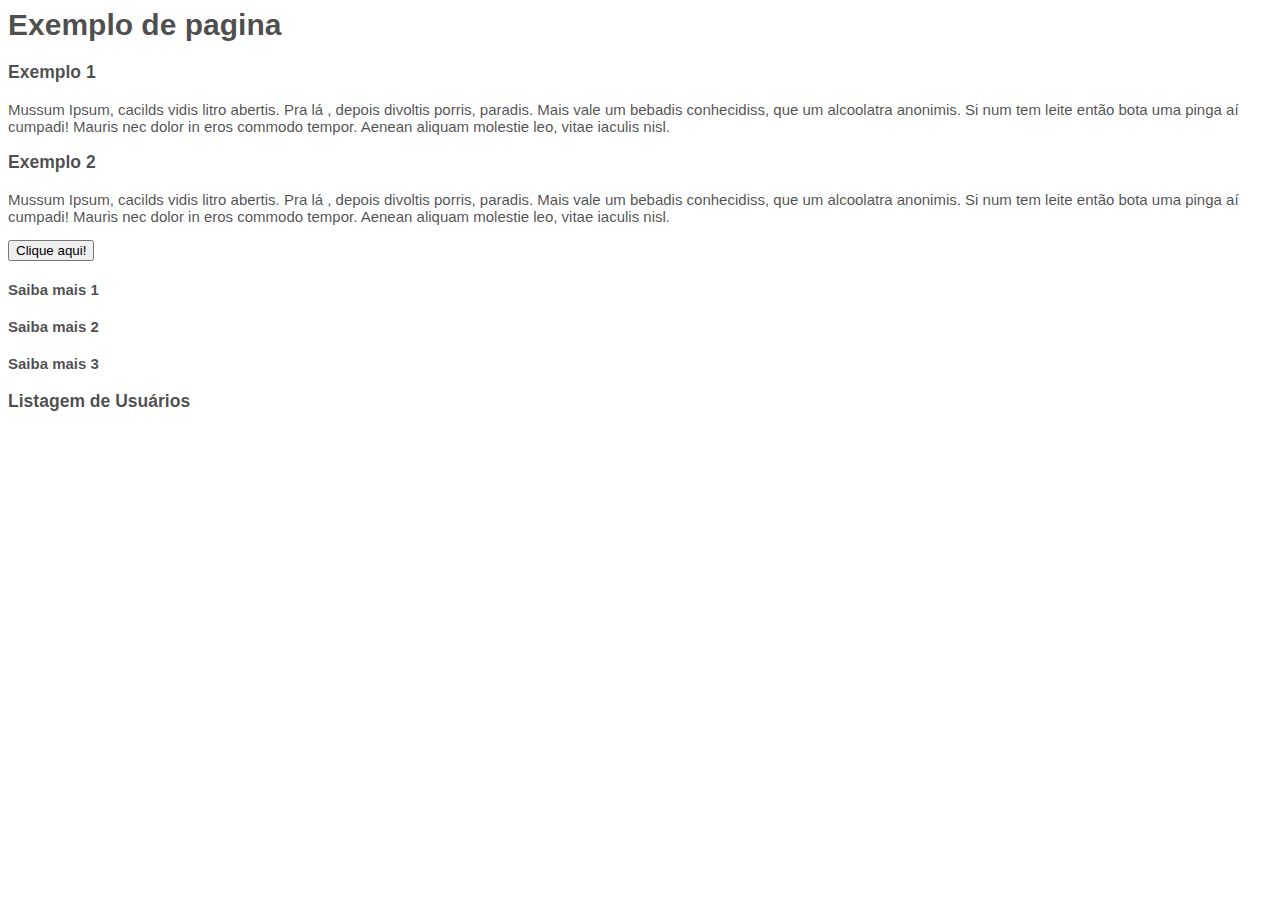
<file: index.html>
<html>
    <head>
        <title>.: By CH :.</title>
        <link rel="stylesheet" href="https://stackpath.bootstrapcdn.com/bootstrap/4.5.0/css/bootstrap.min.css" integrity="sha384-9aIt2nRpC12Uk9gS9baDl411NQApFmC26EwAOH8WgZl5MYYxFfc+NcPb1dKGj7Sk" crossorigin="anonymous">
        <link rel="stylesheet" href="estilo.css">
        <script type="text/javascript" src="script.js"></script>
    </head>
    <body onload="buscarUsuarios();">
        <div class="container">
            <div class="row">
                <div class="col-md-12"> 
                    <h1 id="titulo"> Exemplo de pagina </h1>
                </div>

            </div>

            <div class="row">
                <div class="col-md-6">
                    <h3>Exemplo 1</h3>
                    <p>Mussum Ipsum, cacilds vidis litro abertis. Pra lá , depois divoltis porris, paradis. Mais vale um bebadis conhecidiss, que um alcoolatra anonimis. Si num tem leite então bota uma pinga aí cumpadi! Mauris nec dolor in eros commodo tempor. Aenean aliquam molestie leo, vitae iaculis nisl.</p>
                </div>
                <div class="col-md-6">
                    <h3>Exemplo 2</h3>

                    <p>Mussum Ipsum, cacilds vidis litro abertis. Pra lá , depois divoltis porris, paradis. Mais vale um bebadis conhecidiss, que um alcoolatra anonimis. Si num tem leite então bota uma pinga aí cumpadi! Mauris nec dolor in eros commodo tempor. Aenean aliquam molestie leo, vitae iaculis nisl.</p>
                    <button class="btn btn-primary" id="mybtn" onclick="mudaTexto();">Clique aqui!</button>
                </div>

            </div>

            <div class="row">
                <div class="col-md-4">
                    <h4>Saiba mais 1</h4>

                </div>
                <div class="col-md-4">
                    <h4>Saiba mais 2</h4> 

                </div>
                <div class="col-md-4">
                    <h4>Saiba mais 3</h4>

                </div>

            </div>

            <div class="row">
                <div class="col-md-12">
                    <h3>Listagem de Usuários</h3>
                </div>
            </div>

            <div class="row">
                <div class="col-md-12" id="resultado">

                </div>
            </div>


        </div>
        <script src="https://code.jquery.com/jquery-3.5.1.slim.min.js" integrity="sha384-DfXdz2htPH0lsSSs5nCTpuj/zy4C+OGpamoFVy38MVBnE+IbbVYUew+OrCXaRkfj" crossorigin="anonymous"></script>
        <script src="https://cdn.jsdelivr.net/npm/popper.js@1.16.0/dist/umd/popper.min.js" integrity="sha384-Q6E9RHvbIyZFJoft+2mJbHaEWldlvI9IOYy5n3zV9zzTtmI3UksdQRVvoxMfooAo" crossorigin="anonymous"></script>
        <script src="https://stackpath.bootstrapcdn.com/bootstrap/4.5.0/js/bootstrap.min.js" integrity="sha384-OgVRvuATP1z7JjHLkuOU7Xw704+h835Lr+6QL9UvYjZE3Ipu6Tp75j7Bh/kR0JKI" crossorigin="anonymous"></script>
    </body>
</html>
</file>
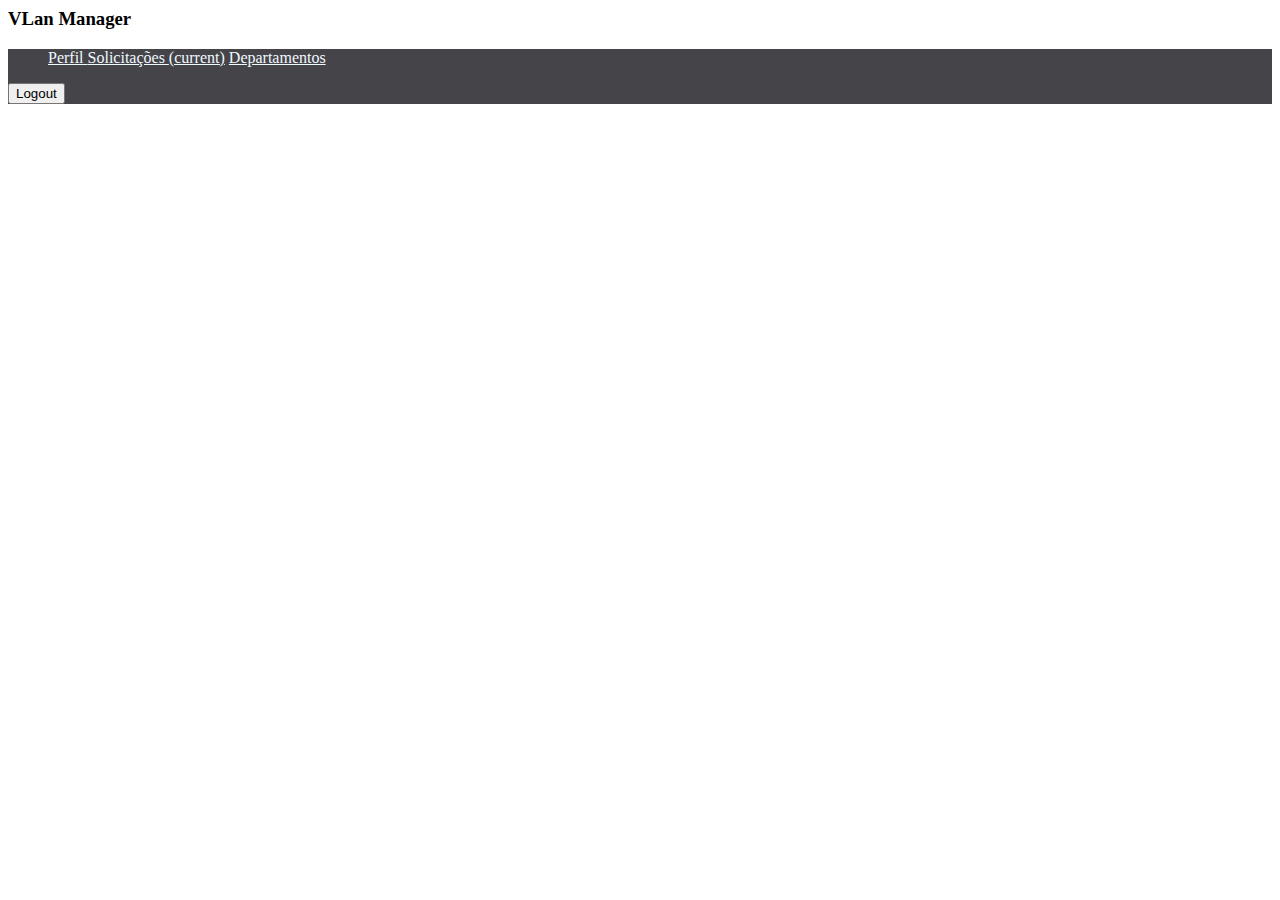
<file: departamentos.html>
<html>

    <head>
        <link rel="stylesheet" href="https://stackpath.bootstrapcdn.com/bootstrap/4.5.0/css/bootstrap.min.css" integrity="sha384-9aIt2nRpC12Uk9gS9baDl411NQApFmC26EwAOH8WgZl5MYYxFfc+NcPb1dKGj7Sk" crossorigin="anonymous">
        <script type="text/javascript" src="departamentos.js"></script>
        <title>.: CH Corp :.</title>
    </head>
    
    <body onload="buscaDepartamentos();">
        <div class="container">

            <div class="row">
                <div class="col-md-12">
                    <h3> VLan Manager</h3>
                </div>
            </div>

            <nav class="navbar navbar-expand-lg navbar-light ; rounded " style="background-color: #454549;">
                <ul class="navbar-nav mr-auto">
                    <a class="nav-item nav-link" style="color: aliceblue;" href="perfil.html">Perfil </a>
                    <a class="nav-item nav-link" style="color: aliceblue;" href="solicitacoes.html"> Solicitações <span class="sr-only">(current)</span></a>
                    <a class="nav-item nav-link active" style="color: aliceblue;" href="departamentos.html">Departamentos</a>
                </ul>
                <button class="btn btn-primary float-right" onclick="logout()">Logout</button>
            </nav>

            <div class="row " style="height: 10px; "></div> <!-- espaco entre os campos -->

            <div id="listaDepartamentos" class="rounded" style="background-color: #ecebeb; margin: 2px;"></div>

        </div>

        <script src="https://code.jquery.com/jquery-3.5.1.slim.min.js" integrity="sha384-DfXdz2htPH0lsSSs5nCTpuj/zy4C+OGpamoFVy38MVBnE+IbbVYUew+OrCXaRkfj" crossorigin="anonymous"></script>
        <script src="https://cdn.jsdelivr.net/npm/popper.js@1.16.0/dist/umd/popper.min.js" integrity="sha384-Q6E9RHvbIyZFJoft+2mJbHaEWldlvI9IOYy5n3zV9zzTtmI3UksdQRVvoxMfooAo" crossorigin="anonymous"></script>
        <script src="https://stackpath.bootstrapcdn.com/bootstrap/4.5.0/js/bootstrap.min.js" integrity="sha384-OgVRvuATP1z7JjHLkuOU7Xw704+h835Lr+6QL9UvYjZE3Ipu6Tp75j7Bh/kR0JKI" crossorigin="anonymous"></script>
    </body>

</html>
</file>
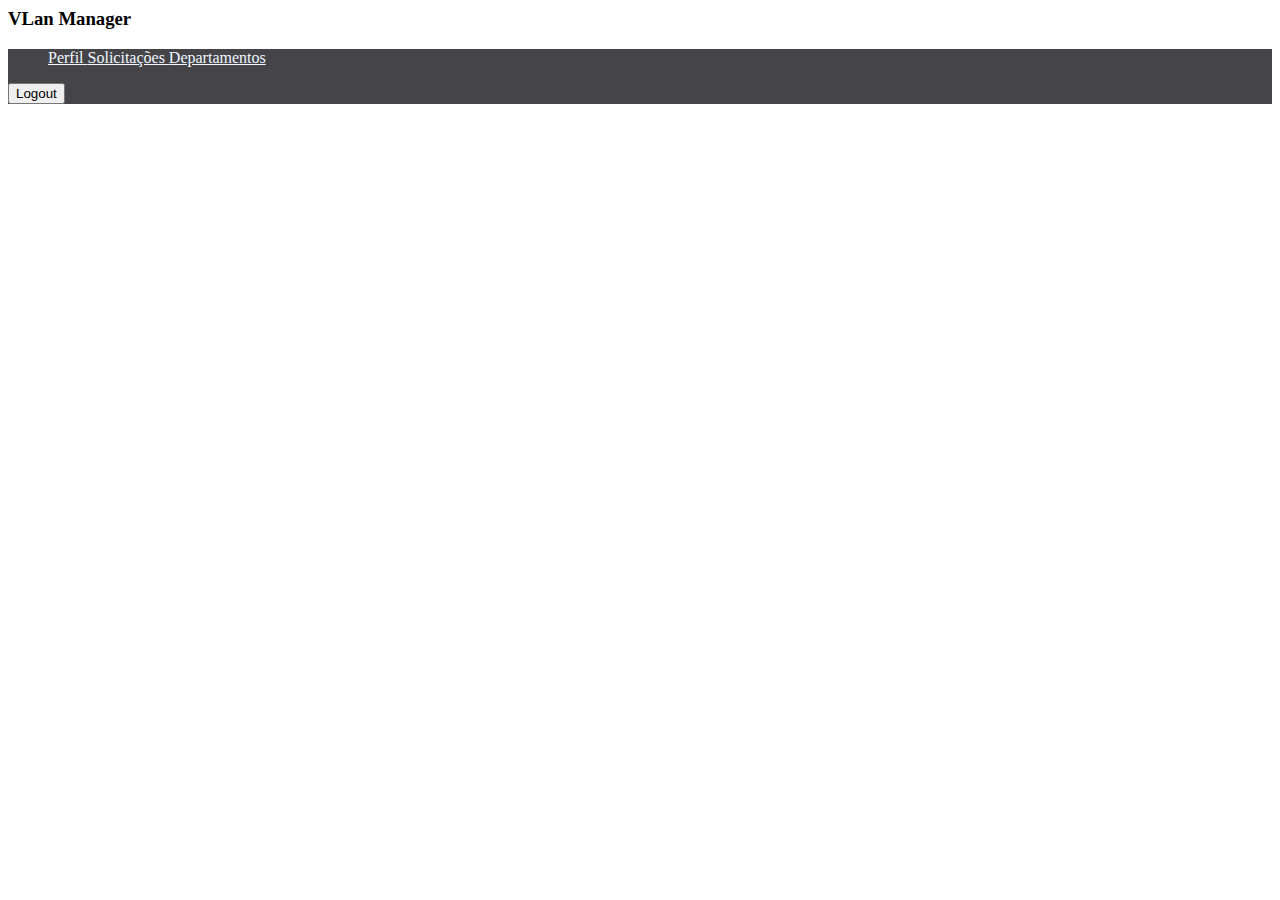
<file: detalhe.html>
<html>

    <head>
        <link rel="stylesheet" href="https://stackpath.bootstrapcdn.com/bootstrap/4.5.0/css/bootstrap.min.css" integrity="sha384-9aIt2nRpC12Uk9gS9baDl411NQApFmC26EwAOH8WgZl5MYYxFfc+NcPb1dKGj7Sk" crossorigin="anonymous">
        <script type="text/javascript" src="detalhe.js"></script>
        <title>.: CH Corp :.</title>
    </head>
    
    <body onload="recuperaDetalhe();">
        <div class="container">

            <div class="row">
                <div class="col-md-12">
                    <h3> VLan Manager</h3>
                </div>
            </div>

            <nav class="navbar navbar-expand-lg navbar-light; rounded " style="background-color: #454549;">
                <ul class="navbar-nav mr-auto">
                    <a class="nav-item nav-link" style="color: aliceblue;" href="perfil.html">Perfil </a>
                    <a class="nav-item nav-link" style="color: aliceblue;" href="solicitacoes.html"> Solicitações </a>
                    <a class="nav-item nav-link" style="color: aliceblue;" href="departamentos.html">Departamentos</a>
                </ul>
                <button class="btn btn-primary float-right" onclick="logout()">Logout</button>
            </nav>

            <div class="row " style="height: 10px; "></div> <!-- espaco entre os campos -->

            <div id="recuperaDetalhe" class="rounded" style="background-color: #ecebeb; margin: 2px;"></div>
            
        </div>

        <script src="https://code.jquery.com/jquery-3.5.1.slim.min.js" integrity="sha384-DfXdz2htPH0lsSSs5nCTpuj/zy4C+OGpamoFVy38MVBnE+IbbVYUew+OrCXaRkfj" crossorigin="anonymous"></script>
        <script src="https://cdn.jsdelivr.net/npm/popper.js@1.16.0/dist/umd/popper.min.js" integrity="sha384-Q6E9RHvbIyZFJoft+2mJbHaEWldlvI9IOYy5n3zV9zzTtmI3UksdQRVvoxMfooAo" crossorigin="anonymous"></script>
        <script src="https://stackpath.bootstrapcdn.com/bootstrap/4.5.0/js/bootstrap.min.js" integrity="sha384-OgVRvuATP1z7JjHLkuOU7Xw704+h835Lr+6QL9UvYjZE3Ipu6Tp75j7Bh/kR0JKI" crossorigin="anonymous"></script>
    </body>

</html>
</file>
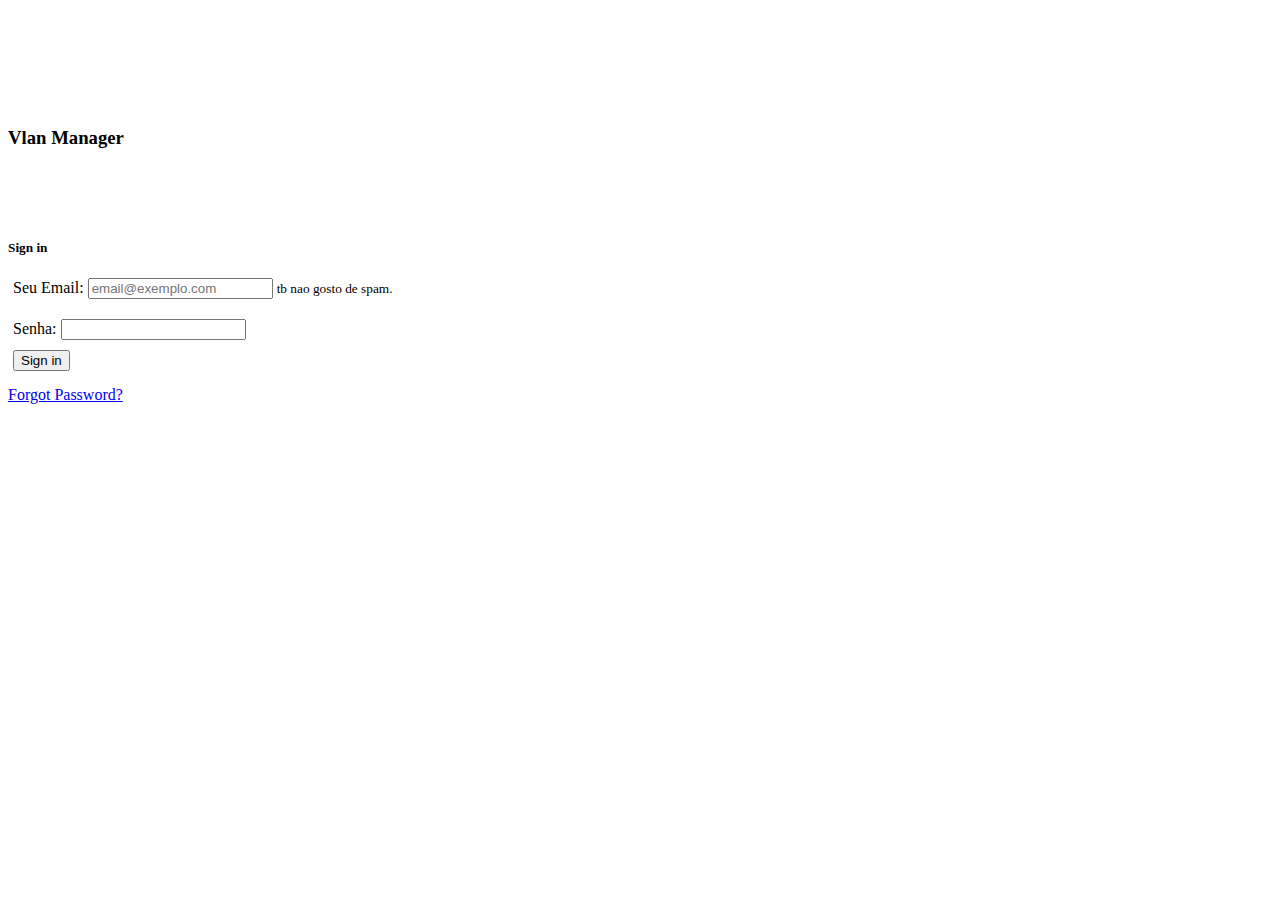
<file: login.html>
<html>
    <head>
        <link rel="stylesheet" href="https://stackpath.bootstrapcdn.com/bootstrap/4.1.3/css/bootstrap.min.css" integrity="sha384-MCw98/SFnGE8fJT3GXwEOngsV7Zt27NXFoaoApmYm81iuXoPkFOJwJ8ERdknLPMO" crossorigin="anonymous">
        <title>.: CH Corp :.</title>
        <script type="text/javascript" src="login.js"></script>
    </head>
    <Body>
        <div class="container">
            <div class="row" style="height: 100px"></div> <!-- espaco entre os campos -->
            <div class="row">
                <div class="mx-auto">
                    <div class="col-md-12">                       
                            <div class="row" id="Titulo">
                                <div class="col-md-12">
                                    <h3 class="text-center">Vlan Manager</h3>
                                </div>
                            </div>
                            <div class="row" style="height: 50px;"></span></div> <!-- espaco entre os campos -->
                            <div class="row" id="Titulo2">
                                <div class="col-md-8">
                                    <h5 class="text-left">Sign in</h5>
                                </div>
                            </div>
                            <div class="row"><span class="border-bottom" style="width: 300px;height: auto;"></span></div>             
                            <div class="form-group" style="margin: 5px;">
                                <label for="txtemail">Seu Email:</label>
                                <input type="email" class="form-control" id="txtemail" aria-describedby="emailHelp" placeholder="email@exemplo.com">
                                <small id="emailHelp" class="form-text text-muted">tb nao gosto de spam.</small>
                            </div>
                            <div class="row" style="height: 10px"></div> <!-- espaco entre os campos -->
                            <div class="form-group" style="margin: 5px;">
                                <label for="txtsenha">Senha:</label>
                                <input type="password" class="form-control" id="txtsenha">
                            </div>                  
                        <button type="submit" class="btn btn-primary" onclick="autenticar()" style="margin: 5px;">Sign in</button>
                        <div class="row" style="height: 10px"></div> <!-- espaco entre os campos -->
                        <div class="row">
                            <div class="col-md-8">
                                <a href="redefinirsenha.html">Forgot Password?</a>
                            </div>
                        </div>
                        
                        <div class="row"><span class="border-bottom" style="width: 300px;height: auto;"></span></div>
                    </div>
                </div>
            </div>
            <div class="row" style="height: 20px"></div> <!-- espaco entre os campos -->
            <div class="row">
                <div class="col-md-12">
                    <div class="text-center" id="erroMSG"></div>
                </div>
            </div>
        </div>

        <script src="https://code.jquery.com/jquery-3.3.1.slim.min.js" integrity="sha384-q8i/X+965DzO0rT7abK41JStQIAqVgRVzpbzo5smXKp4YfRvH+8abtTE1Pi6jizo" crossorigin="anonymous"></script>
        <script src="https://cdnjs.cloudflare.com/ajax/libs/popper.js/1.14.3/umd/popper.min.js" integrity="sha384-ZMP7rVo3mIykV+2+9J3UJ46jBk0WLaUAdn689aCwoqbBJiSnjAK/l8WvCWPIPm49" crossorigin="anonymous"></script>
        <script src="https://stackpath.bootstrapcdn.com/bootstrap/4.1.3/js/bootstrap.min.js" integrity="sha384-ChfqqxuZUCnJSK3+MXmPNIyE6ZbWh2IMqE241rYiqJxyMiZ6OW/JmZQ5stwEULTy" crossorigin="anonymous"></script>
    </Body>
</html>
</file>
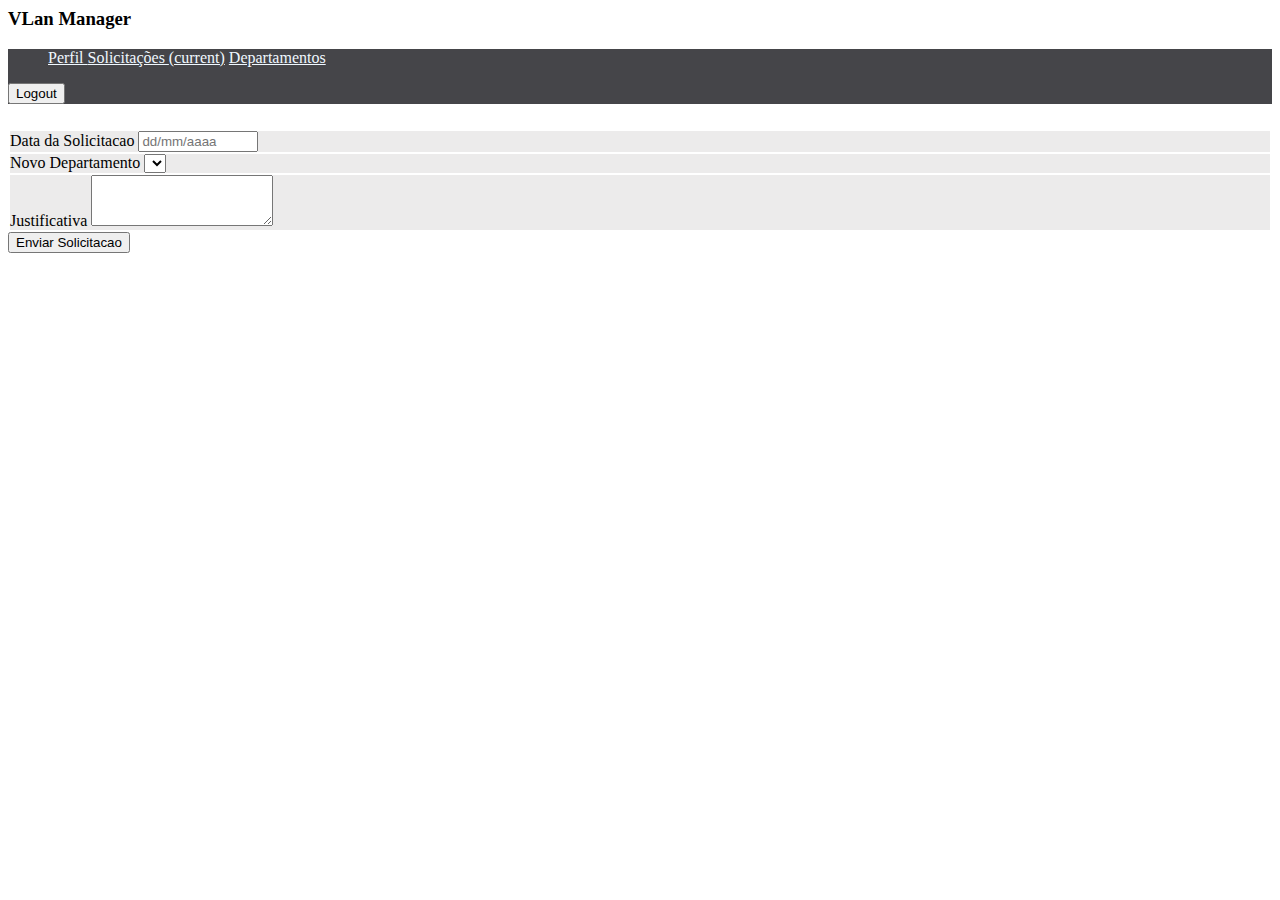
<file: novasolicitacao.html>
<html>

    <head>
        <link rel="stylesheet" href="https://stackpath.bootstrapcdn.com/bootstrap/4.5.0/css/bootstrap.min.css" integrity="sha384-9aIt2nRpC12Uk9gS9baDl411NQApFmC26EwAOH8WgZl5MYYxFfc+NcPb1dKGj7Sk" crossorigin="anonymous">
        <script type="text/javascript" src="novasolicitacao.js"></script>
        <title>.: CH Corp :.</title>
    </head>
    
    <body onload="preencherDeptos();">
        <div class="container">
            <div class="row">
                <div class="col-md-12">
                    <h3> VLan Manager</h3>
                </div>
            </div>

            <nav class="navbar navbar-expand-lg navbar-light; rounded " style="background-color: #454549;">
                <ul class="navbar-nav mr-auto">
                    <a class="nav-item nav-link" style="color: aliceblue;" href="perfil.html"> Perfil </a>
                    <a class="nav-item nav-link active" style="color: aliceblue;" href="solicitacoes.html"> Solicitações <span class="sr-only">(current)</span></a>
                    <a class="nav-item nav-link" style="color: aliceblue;" href="departamentos.html">Departamentos</a>
                </ul>
                <button class="btn btn-primary float-right" onclick="logout()">Logout</button>
                <!-- Navbar content -->
            </nav>

            <div class="row" style="height: 25px"></div> <!-- espaco entre os campos -->
    
            <div class="row; rounded" style="background-color: #ecebeb; margin: 2px;">
                <div class="form-group col-md-12">
                   <label for="txtData">Data da Solicitacao</label>
                   <input type="text" class="form-control" id="txtData" placeholder="dd/mm/aaaa"  style="width: 120px;">
                </div>
            </div>

            <div class="row; rounded" style="background-color: #ecebeb; margin: 2px;">
                <div class="form-group col-md-12">
                    <label for="txtNovoDepto">Novo Departamento</label>
                    <select class="form-control" id="txtNovoDepto">
                        <!-- preenchido automaticamente com a lista de departamentos da base de dados-->
                    </select>
                </div>
            </div>

            <div class="row; rounded" style="background-color: #ecebeb; margin: 2px;">
                <div class="form-group col-md-12">
                    <label for="txtjustificativa">Justificativa</label>
                    <textarea class="form-control" id="txtJustificativa" rows="3"></textarea>
                </div>
            </div> 
            
            <div class="row">
                <div class="col-md-12">
                    <button class='btn btn-primary' onclick="enviarSolicitacao()">Enviar Solicitacao</button>
                </div>
            </div>

        </div>       

        <script src="https://code.jquery.com/jquery-3.5.1.slim.min.js" integrity="sha384-DfXdz2htPH0lsSSs5nCTpuj/zy4C+OGpamoFVy38MVBnE+IbbVYUew+OrCXaRkfj" crossorigin="anonymous"></script>
        <script src="https://cdn.jsdelivr.net/npm/popper.js@1.16.0/dist/umd/popper.min.js" integrity="sha384-Q6E9RHvbIyZFJoft+2mJbHaEWldlvI9IOYy5n3zV9zzTtmI3UksdQRVvoxMfooAo" crossorigin="anonymous"></script>
        <script src="https://stackpath.bootstrapcdn.com/bootstrap/4.5.0/js/bootstrap.min.js" integrity="sha384-OgVRvuATP1z7JjHLkuOU7Xw704+h835Lr+6QL9UvYjZE3Ipu6Tp75j7Bh/kR0JKI" crossorigin="anonymous"></script>
    </body>

</html>
</file>
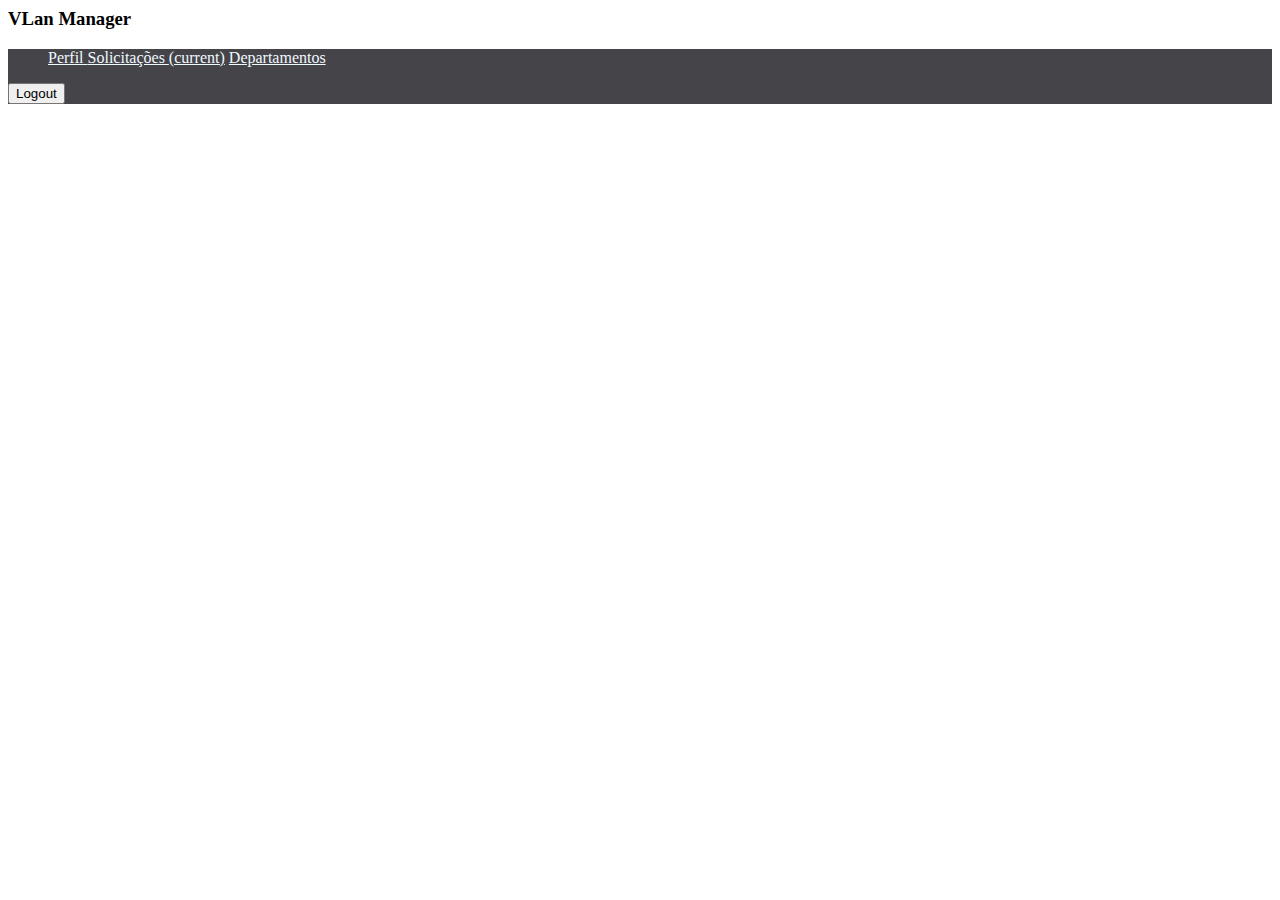
<file: solicitacoes.html>
<html>

    <head>
        <link rel="stylesheet" href="https://stackpath.bootstrapcdn.com/bootstrap/4.5.0/css/bootstrap.min.css" integrity="sha384-9aIt2nRpC12Uk9gS9baDl411NQApFmC26EwAOH8WgZl5MYYxFfc+NcPb1dKGj7Sk" crossorigin="anonymous">
        <script type="text/javascript" src="solicitacoes.js"></script>
        <title>.: CH Corp :.</title>
    </head>
    
    <body onload="buscaSolicitacoe();">
        <div class="container">

            <div class="row">
                <div class="col-md-12">
                    <h3> VLan Manager</h3>
                </div>
            </div>

            <nav class="navbar navbar-expand-lg navbar-light ; rounded " style="background-color: #454549;">
                <ul class="navbar-nav mr-auto">
                    <a class="nav-item nav-link" style="color: aliceblue;" href="perfil.html">Perfil </a>
                    <a class="nav-item nav-link active" style="color: aliceblue;" href="solicitacoes.html"> Solicitações <span class="sr-only">(current)</span></a>
                    <a class="nav-item nav-link" style="color: aliceblue;" href="departamentos.html">Departamentos</a>
                </ul>
                <button class="btn btn-primary float-right" onclick="logout()">Logout</button>
            </nav>

            <div class="row" style="height: 10px"></div> <!-- espaco entre os campos -->

            <div id="listaSolicitacoes" class="rounded" style="background-color: #ecebeb; margin: 2px;"></div>

        </div>

        <script src="https://code.jquery.com/jquery-3.5.1.slim.min.js" integrity="sha384-DfXdz2htPH0lsSSs5nCTpuj/zy4C+OGpamoFVy38MVBnE+IbbVYUew+OrCXaRkfj" crossorigin="anonymous"></script>
        <script src="https://cdn.jsdelivr.net/npm/popper.js@1.16.0/dist/umd/popper.min.js" integrity="sha384-Q6E9RHvbIyZFJoft+2mJbHaEWldlvI9IOYy5n3zV9zzTtmI3UksdQRVvoxMfooAo" crossorigin="anonymous"></script>
        <script src="https://stackpath.bootstrapcdn.com/bootstrap/4.5.0/js/bootstrap.min.js" integrity="sha384-OgVRvuATP1z7JjHLkuOU7Xw704+h835Lr+6QL9UvYjZE3Ipu6Tp75j7Bh/kR0JKI" crossorigin="anonymous"></script>
    </body>

</html>
</file>
<file: estilo.css>
html, body {
    height: 100%;
    min-height: 100%;
  }
  
  body {
    font: 15px arial;
    color: rgba(0, 0, 0, .7);
  }
  
  .wrapper {
    height: 100%;
    min-height: 100%;
    display: -webkit-flex;
    display: flex;
    -webkit-align-items: center;
    align-items: center;
    -webkit-justify-content: center;
    justify-content: center;
  }
</file>
